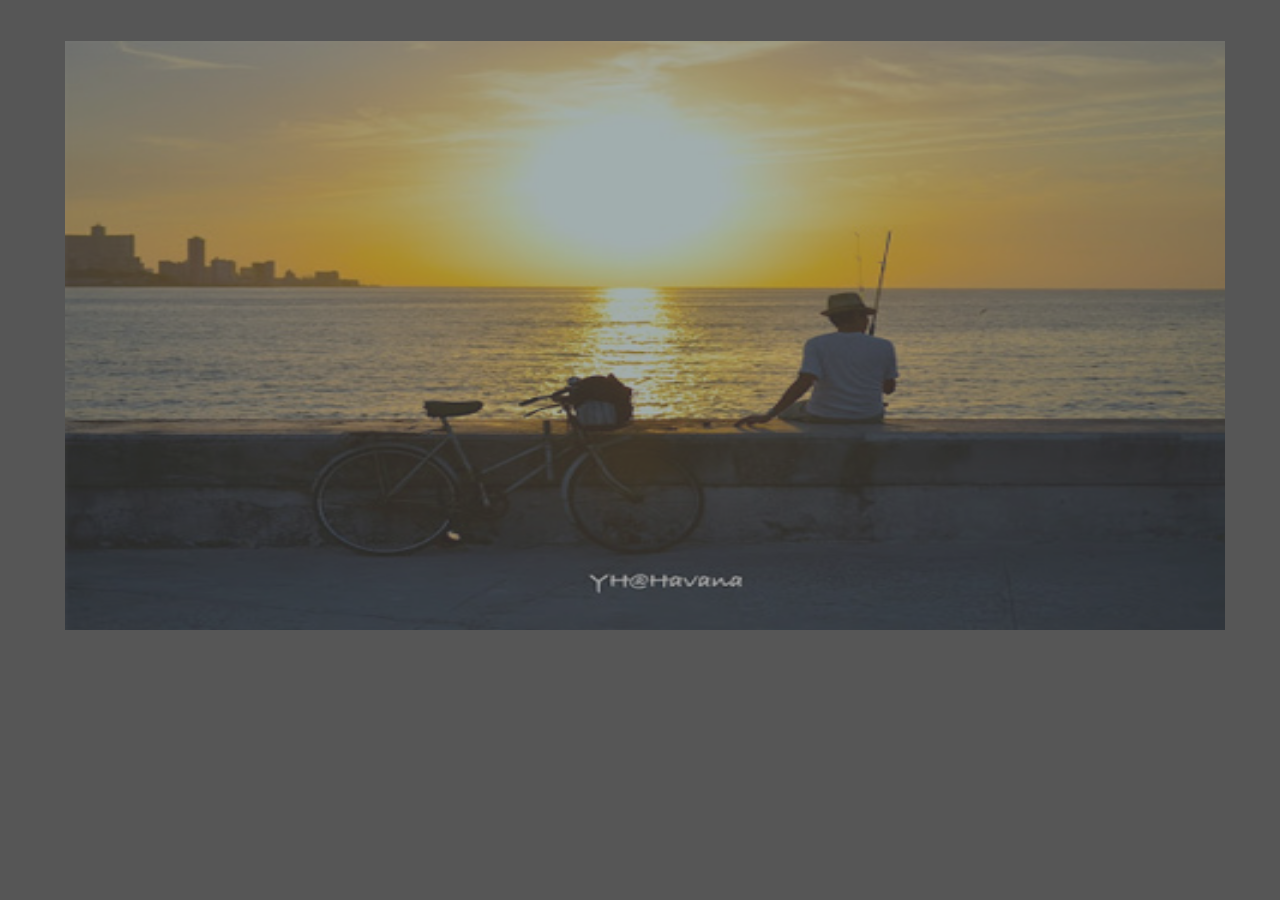
<file: fadePhoto/index.html>
<!DOCTYPE html PUBLIC "-//W3C//DTD XHTML 1.0 Transitional//EN" "http://www.w3.org/TR/xhtml1/DTD/xhtml1-transitional.dtd">
<html xmlns="http://www.w3.org/1999/xhtml">
<head>
<meta http-equiv="Content-Type" content="text/html; charset=utf-8" />
<title>^^</title>
<link href="css/styles.css" type=text/css rel=stylesheet>
<script src="js/jquery.js" type="text/javascript"></script>
<script src="js/s3Slider.js" type="text/javascript"></script>
<script type="text/javascript">
$(document).ready(function(){
 $('#slider').s3Slider({
  timeOut:8000
 });
});
</script>
</head>
<body>
  <div id="slider" style="left:0px; top:0px; right:0px;">
  <ul id="sliderContent">
    <li class="sliderImage">
    <img src="images/photo1.jpg" width="1200" height="600" alt="">
    <span class="bottom">每个人的心里都有一片阳光温暖的地方，有时候你可以很轻易地触摸到它的存在，有时候它又很遥远。</span>
    </li>
    <li class="sliderImage">
    <img src="images/photo2.jpg" width="1200" height="600" alt="">
    <span class="bottom">但是不论任何时候，无论天空多么的昏暗，却也总有阳光穿透进来的一刻。</span>
    </li>
    <li class="sliderImage">
    <img src="images/photo3.jpg" width="1200" height="600" alt="">
    <span class="bottom">有时候，一个很平凡的地方，一个很平凡的早晨，这便是最真实的幸福。</span>
    </li>
    <li class="sliderImage">
    <img src="images/photo4.jpg" width="1200" height="600" alt="">
    <span class="bottom">每个人都在追求自己想要的生活，要去到想去的地方，无论多么的遥远。</span>
    </li>
    <li class="sliderImage">
    <img src="images/photo5.jpg" width="1200" height="600" alt="">
    <span class="bottom">也许也有一天，遍地开满了鲜花，世界静寂无声，阳光温暖平和。</span>
    </li>
    <li class="sliderImage">
    <img src="images/photo6.jpg" width="1200" height="600" alt="">
    <span class="bottom">我们总要为了一段美好的风景，而经过十段坎坷的寻找之路。</span>
    </li>
    <li class="sliderImage">
    <img src="images/photo7.jpg" width="1200" height="600" alt="">
    <span class="bottom">只要梦想尚在，一切付出便是值得，你相信命运，更相信自己在创造改变它。</span>
    </li>
    <li class="sliderImage">
    <img src="images/photo8.jpg" width="1200" height="600" alt="">
    <span class="bottom">给自己一个要求，永远不绝望，永远不放弃，永远地改变和追寻。</span>
    </li>
    <li class="sliderImage">
    <img src="images/photo9.jpg" width="1200" height="600" alt="">
    <span class="bottom">加油^ ^&nbsp&nbsp&nbsp&nbsp&nbsp@author:frankxin-zhang</span>
    </li>
    <div class="clear sliderImage"></div>
  </ul>
  </div>
</body>
</html>
</file>
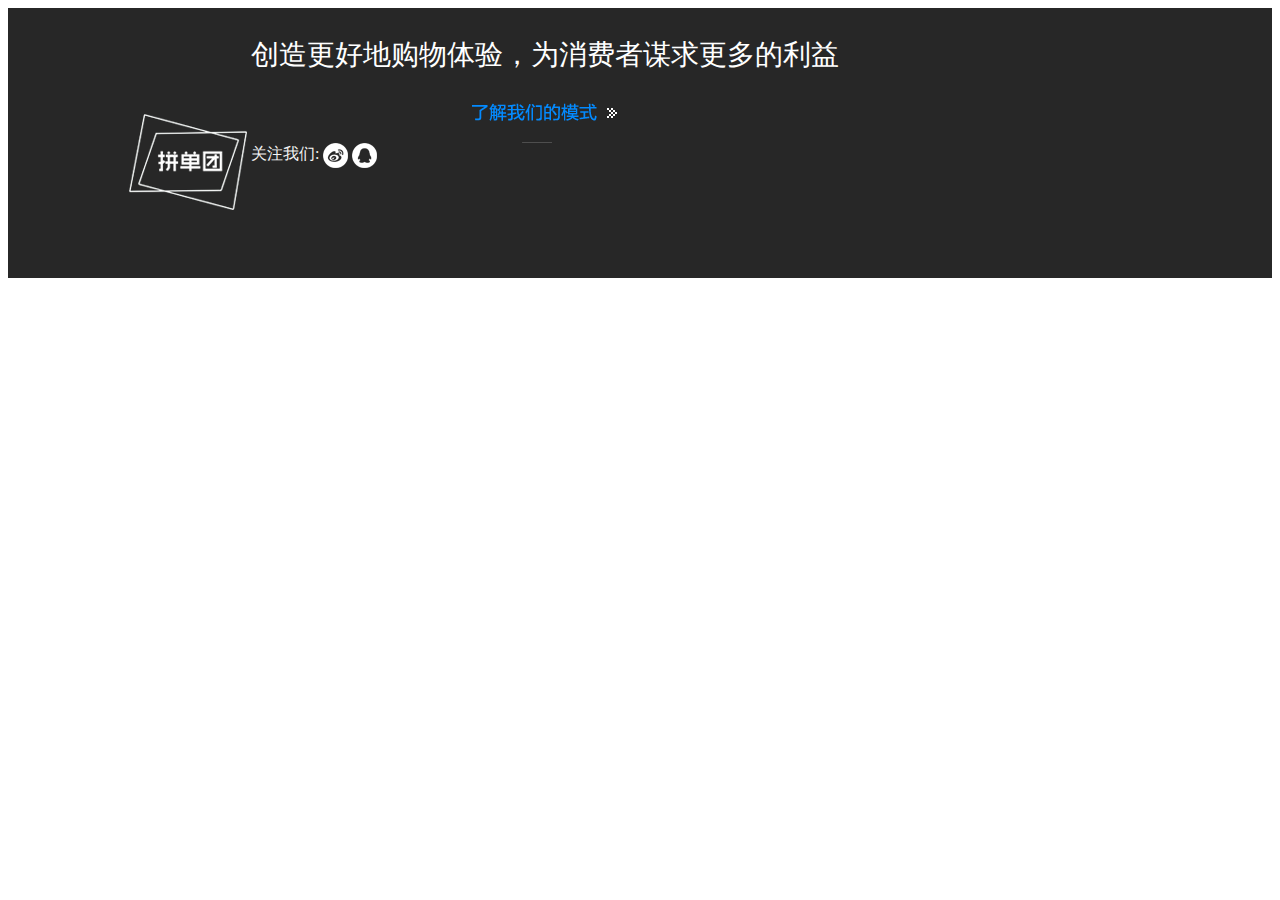
<file: project/index.html>
<!DOCTYPE html>
<html lang="en">
<head>
	<meta charset="UTF-8">
	<title>Document</title>
	<link rel="stylesheet" href="stylesheets/my.css">
</head>
<body>
	<div id="footer">
			<div class="footer-wrap">
				<div class="container1">
					<div class="logo"><img src="img/LOGO.png"></div>
				</div>
				<div class="container2">
					<p>创造更好地购物体验，为消费者谋求更多的利益</p>
					<div class="w2"><s></s></div>
					<div class="contact">
						<span>关注我们:</span>
						<span class="photo"><a  target="_blank" href="http://weibo.com/u/5233973674/home?wvr=5"><s class="photoWeibo" ></s></a></span>
						<span class="photo"><a target="_blank" href="http://shang.qq.com/wpa/qunwpa?idkey=52661bd92da41da9efd0c51f67c4b484387550b3749033b41ebcb47302e55a00"><s class="photoQq"></s></a></span>
					</div>
				</div>
				<!-- <div class="f-right">
					<div class="f-baner">
						<p class="p1">创造更好地购物体验，为消费者谋求更多的利益</p>
						<div class="w2"><s></s></div>
					</div>
					<div class="word-wrap">

							<ul class="contact">
								<span>关注我们:</span>
								<span class="photo"><a  target="_blank" href="http://weibo.com/u/5233973674/home?wvr=5"><s class="photoWeibo" ></s></a></span>
								<span class="photo"><a target="_blank" href="http://shang.qq.com/wpa/qunwpa?idkey=52661bd92da41da9efd0c51f67c4b484387550b3749033b41ebcb47302e55a00"><s class="photoQq"></s></a></span>
							</ul>
					</div>
				</div> -->
			</div>	
		</div>
		<!-- <div class="copyright">
			<p><a href="http://www.kuaidi100.com" target="_blank">快递查询</a>&#169 2014 pindantuan <a href="http://www.miitbeian.gov.cn/" target="_blank">蜀ICP备14007621号-2</a></p>
		</div> -->
</body>
</html>
</file>
<file: fadePhoto/css/styles.css>
HTML {PADDING-RIGHT: 0px; PADDING-LEFT: 0px; PADDING-BOTTOM: 0px; MARGIN: 0px; PADDING-TOP: 0px;}
BODY {	PADDING-RIGHT: 0px; PADDING-LEFT: 25px; FONT-WEIGHT: normal; FONT-SIZE: 11px; PADDING-BOTTOM: 30px; MARGIN: 0px; COLOR: #aaaaaa; LINE-HEIGHT: 18px; PADDING-TOP: 30px; FONT-FAMILY: 微软雅黑,sans-serif; BACKGROUND-COLOR: #565656; TEXT-ALIGN: left; TEXT-DECORATION: none;}
.margin_bottom_1 { clear: both; overflow: hidden;width: 100%;height:1px; BORDER-BOTTOM: #ff2a43 0.1em solid;font-size: 1px;}
#slider {    width: 1200px; /* important to be same as image width */
    height: 600px; /* important to be same as image height */
    position: relative; /* important */
    overflow: hidden; /* important */
}
#slider img{  border: 0px;left: 0;  margin-left: 0;}
#sliderContent {
    width: 100%; /* important to be same as image width or wider */
    position: absolute;
    top: 0;
    margin-left: 0;
}
.sliderImage {
    float: left;
    position: relative;
    display: none;
    width: 100%;
    height:600px;
    left: 0;
    margin-left: 0;
}
.sliderImage img{
    float: left;
    position: relative;
    left: 0;
    margin-left: 0;
}
.sliderImage span {
    position: absolute;
    font: 14px 微软雅黑,sans-serif;
    padding: 1px 9px;
    width: 1198px;
    height:58px;
    line-height: 46px;
    background-color: #000;
    filter: alpha(opacity=60);
    -moz-opacity: 0.5;
    -khtml-opacity: 0.5;
    opacity: 0.5;
    color: #fff;
    display: none;
letter-spacing:0.3mm;
}
.clear {
 clear: both;
}
.sliderImage span strong {
    font-size: 80%;
}
.top {
 top: 0;
 left: 0;
}
.bottom {
 bottom: 0;
    left: 0;
}
ul {
 list-style-type: none;
}
</file>
<file: project/stylesheets/my.css>
/* line 3, ../sass/my.scss */
.round {
  -webkit-border-radius: 4px;
  -moz-border-radius: 4px;
  -ms-border-radius: 4px;
  -o-border-radius: 4px;
  border-radius: 4px;
}

/* line 9, ../sass/my.scss */
#footer {
  position: relative;
  width: 100%;
  height: 270px;
  color: #f4f4f4;
  background-color: #272727;
  min-width: 1024px;
}
/* line 17, ../sass/my.scss */
#footer .footer-main {
  width: 100%;
  background-color: #272727;
  height: 240px;
  color: #D4D4D4;
}

/* line 24, ../sass/my.scss */
.footer-wrap {
  width: 1024px;
  margin: auto;
}

/* line 28, ../sass/my.scss */
.container1 {
  display: -moz-inline-stack;
  display: inline-block;
  vertical-align: middle;
  *vertical-align: auto;
  zoom: 1;
  *display: inline;
  position: relative;
  top: 78px;
}

/* line 33, ../sass/my.scss */
.container2 {
  display: -moz-inline-stack;
  display: inline-block;
  vertical-align: middle;
  *vertical-align: auto;
  zoom: 1;
  *display: inline;
}
/* line 34, ../sass/my.scss */
.container2 p {
  font-size: 28px;
  color: #fff;
}

/* line 41, ../sass/my.scss */
.w2 s {
  display: block;
  background-image: url(../img/headerfooterIcon.png);
  background-position: 0 -703px;
  width: 147px;
  height: 41px;
  margin: 0 auto;
}

/* line 51, ../sass/my.scss */
.photo .photoWeibo {
  display: -moz-inline-stack;
  display: inline-block;
  vertical-align: middle;
  *vertical-align: auto;
  zoom: 1;
  *display: inline;
  background-image: url(../img/headerfooterIcon.png);
  background-position: 0 -1248px;
  width: 25px;
  height: 25px;
}
/* line 58, ../sass/my.scss */
.photo .photoQq {
  display: -moz-inline-stack;
  display: inline-block;
  vertical-align: middle;
  *vertical-align: auto;
  zoom: 1;
  *display: inline;
  background-image: url(../img/headerfooterIcon.png);
  background-position: 0 -886px;
  width: 25px;
  height: 25px;
}

/* line 66, ../sass/my.scss */
.contact {
  display: -moz-inline-stack;
  display: inline-block;
  vertical-align: middle;
  *vertical-align: auto;
  zoom: 1;
  *display: inline;
}
</file>
